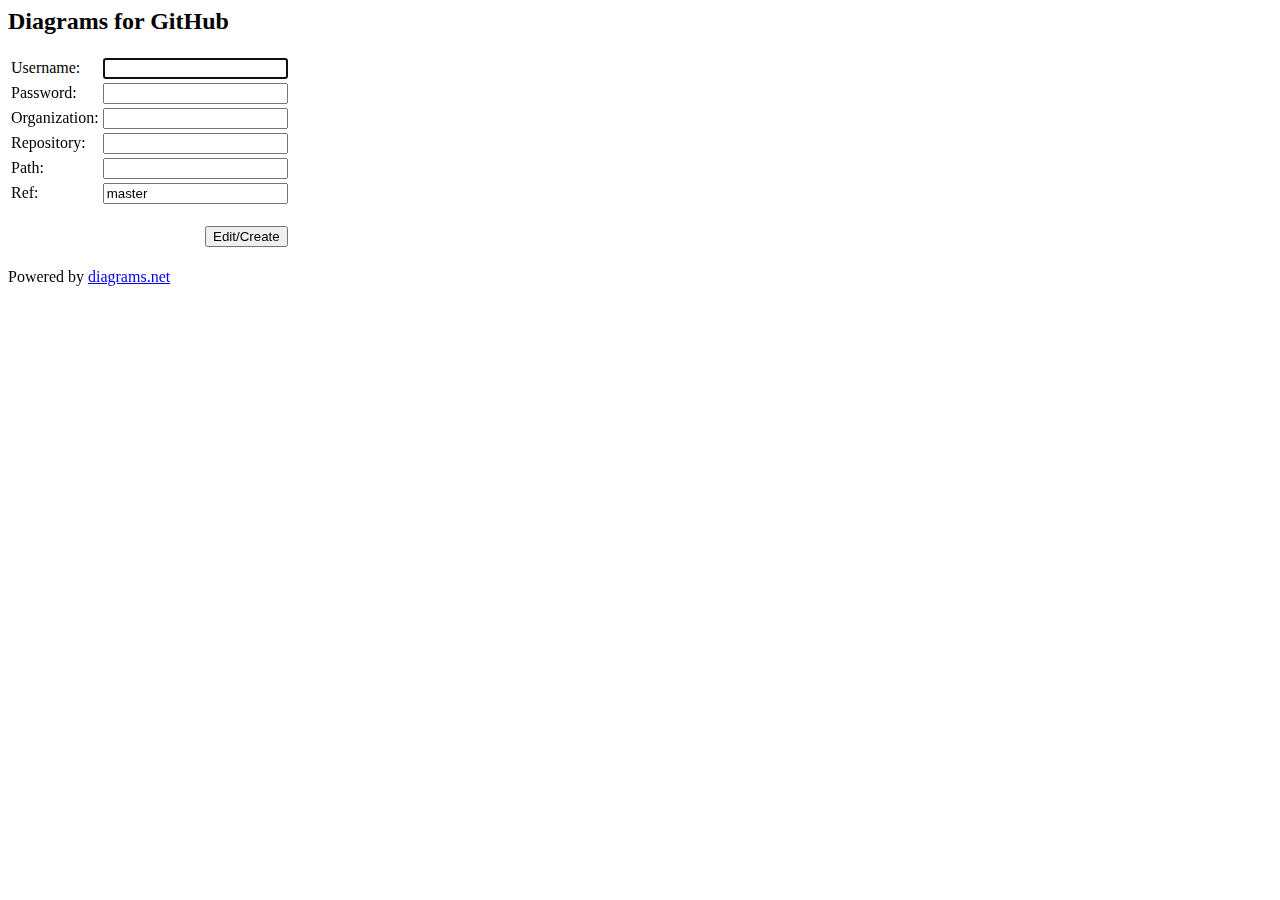
<file: edit-diagram.html>
<html>
<title>Diagrams for GitHub</title>
<head>
	<style type="text/css">
		iframe {
			border:0;
			background-color:#fff;
			position:fixed;
			top:0;
			left:0;
			right:0;
			bottom:0;
			width:100%;
			height:100%
		}
	</style>
	<script type="text/javascript">
		var editor = 'https://embed.diagrams.net/?embed=1&ui=atlas&spin=1&proto=json';

		var urlParams = (function()
		{
			var result = new Object();
			var params = window.location.search.slice(1).split('&');

			for (var i = 0; i < params.length; i++)
			{
				idx = params[i].indexOf('=');

				if (idx > 0)
				{
					result[params[i].substring(0, idx)] = params[i].substring(idx + 1);
				}
			}

			return result;
		})();

		function edit(path, content, callback)
		{
			var iframe = document.createElement('iframe');
			iframe.setAttribute('frameborder', '0');

			var close = function()
			{
				window.removeEventListener('message', receive);
				document.body.removeChild(iframe);
			};

			var save = function(data)
			{
				iframe.contentWindow.postMessage(JSON.stringify(
				{
					action: 'spinner',
					message: 'Saving',
					show: 1
				}), '*');

				callback(data, function(success)
				{
					iframe.contentWindow.postMessage(JSON.stringify(
					{
						action: 'spinner',
						show: 0
					}), '*');

					if (success)
					{
						close();
					}
				}, iframe);
			};

			var receive = function(evt)
			{
				if (evt.data.length > 0)
				{
					var msg = JSON.parse(evt.data);

					if (msg.event == 'init')
					{
						if (content == null)
						{
							iframe.contentWindow.postMessage(JSON.stringify(
							{
								action: 'load',
								autosave: 0,
								xml: ''
							}), '*');
						}
						else if (/(\.png)$/i.test(path))
						{
							iframe.contentWindow.postMessage(JSON.stringify(
							{
								action: 'load',
								autosave: 0,
								xmlpng: 'data:image/png;base64,' + content
							}), '*');
						}
						else
						{
							iframe.contentWindow.postMessage(JSON.stringify(
							{
								action: 'load',
								autosave: 0,
								xml: atob(content)
							}), '*');
						}
					}
					else if (msg.event == 'export')
					{
						var data = (msg.data.substring(0, 5) == 'data:') ?
							msg.data.substring(msg.data.indexOf(',') + 1) :
							btoa(msg.data);
						save(data);
					}
					else if (msg.event == 'save')
					{
						if ((/\.(png|svg|html)$/i).test(path))
						{
							var ext = path.substring(path.lastIndexOf('.') + 1);

							// Additional export step required for PNG, SVG and HTML
							iframe.contentWindow.postMessage(JSON.stringify(
							{
								spin: 'Saving',
								action: 'export',
								format: (/(\.html)$/i.test(path)) ? 'html' : 'xml' + ext,
								xml: msg.xml
							}), '*');
						}
						else
						{
							save(btoa(msg.xml));
						}
					}
					else if (msg.event == 'exit')
					{
						close();
					}
				}
			};

			window.addEventListener('message', receive);
			iframe.setAttribute('src', editor);
			document.body.appendChild(iframe);
		};

		function xhr(verb, url, data, callback)
		{
			var req = new XMLHttpRequest();
			req.onreadystatechange = function()
			{
				if (req.readyState == 4)
				{
					callback(req);
				}
			};

			req.open(verb, url, true);

			var username = document.getElementById('username').value;
			var pass = document.getElementById('password').value;
			req.setRequestHeader('Authorization', 'Basic ' +
				btoa(username + ':' + pass));

			req.send(data);
		}

		function readFile()
		{
			var button = document.getElementById('button');
			var prev = button.innerHTML;

			button.setAttribute('disabled', 'disabled');
			button.innerHTML = 'Loading...';

			var org = document.getElementById('org').value;
			var repo = document.getElementById('repo').value;
			var path = document.getElementById('path').value;
			var ref = document.getElementById('ref').value;
			var url = 'https://api.github.com/repos/' + org + '/' + repo +
				'/contents/' + path + '?ref=' + encodeURIComponent(ref);

			xhr('GET', url, null, function(req)
			{
				button.removeAttribute('disabled');
				button.innerHTML = prev;

				var obj = JSON.parse(req.responseText);
				var filename = path;
				var slash = filename.lastIndexOf('/');

				if (slash >= 0)
				{
					filename = filename.substring(slash + 1);
				}

				if (req.status == 200 || req.status == 404)
				{
					edit(path, obj.content, function(data, fn, iframe)
					{
						var msg = prompt('Commit Message', 'Update ' + filename);

						writeFile(url, path, obj.sha, msg || '', data, fn);
					});
				}
				else
				{
					alert(obj.message);
				}
			});
		};

		function writeFile(url, path, sha, msg, content, fn)
		{
			var entity =
			{
				path: path,
				message: msg,
				content: content
			};

			if (sha != null)
			{
				entity.sha = sha;
			}

			xhr('PUT', url, JSON.stringify(entity), function(req)
			{
				if (req.readyState == 4)
				{
					var success = req.status == 200 || req.status == 201;
					fn(success);

					if (!success)
					{
						var obj = JSON.parse(req.responseText);
						alert(obj.message);
					}
				}
			});
		};

		function onload()
		{
			document.getElementById('username').value = urlParams['user'] || '';
			document.getElementById('password').value = urlParams['pass'] || '';
			document.getElementById('org').value = urlParams['org'] || '';
			document.getElementById('repo').value = urlParams['repo'] || '';
			document.getElementById('path').value = urlParams['path'] || '';
			document.getElementById('ref').value = urlParams['ref'] || 'master';

			document.getElementById((urlParams['username'] == null) ?
				'username' : ((urlParams['password'] == null) ?
				'password' : 'button')).focus();

			document.addEventListener('keydown', function(evt)
			{
				if (evt.keyCode == 13)
				{
					document.getElementById('button').click();
				}
			});

			if (urlParams['action'] == 'open')
			{
				document.getElementById('button').click();
			}
		};
	</script>
</head>
<body onload="onload();">
<h2>Diagrams for GitHub</h2>
<table>
<tr><td>Username:</td><td><input id="username" type="text"/></td></tr>
<tr><td>Password:</td><td><input id="password" type="password"/></td></tr>
<tr><td>Organization:</td><td><input id="org" type="org"/></td></tr>
<tr><td>Repository:</td><td><input id="repo" type="text"/></td></tr>
<tr><td>Path:</td><td><input id="path" type="text"/></td></tr>
<tr><td>Ref:</td><td><input id="ref" type="text"/></td></tr>
<tr><td colspan="2" align="right">
<br>
<button id="button" onclick="readFile();">Edit/Create</button>
</td></tr>
</table>
<br>
Powered by <a href="https://www.diagrams.net" target="_blank">diagrams.net</a>
</body>
</html>
</file>
